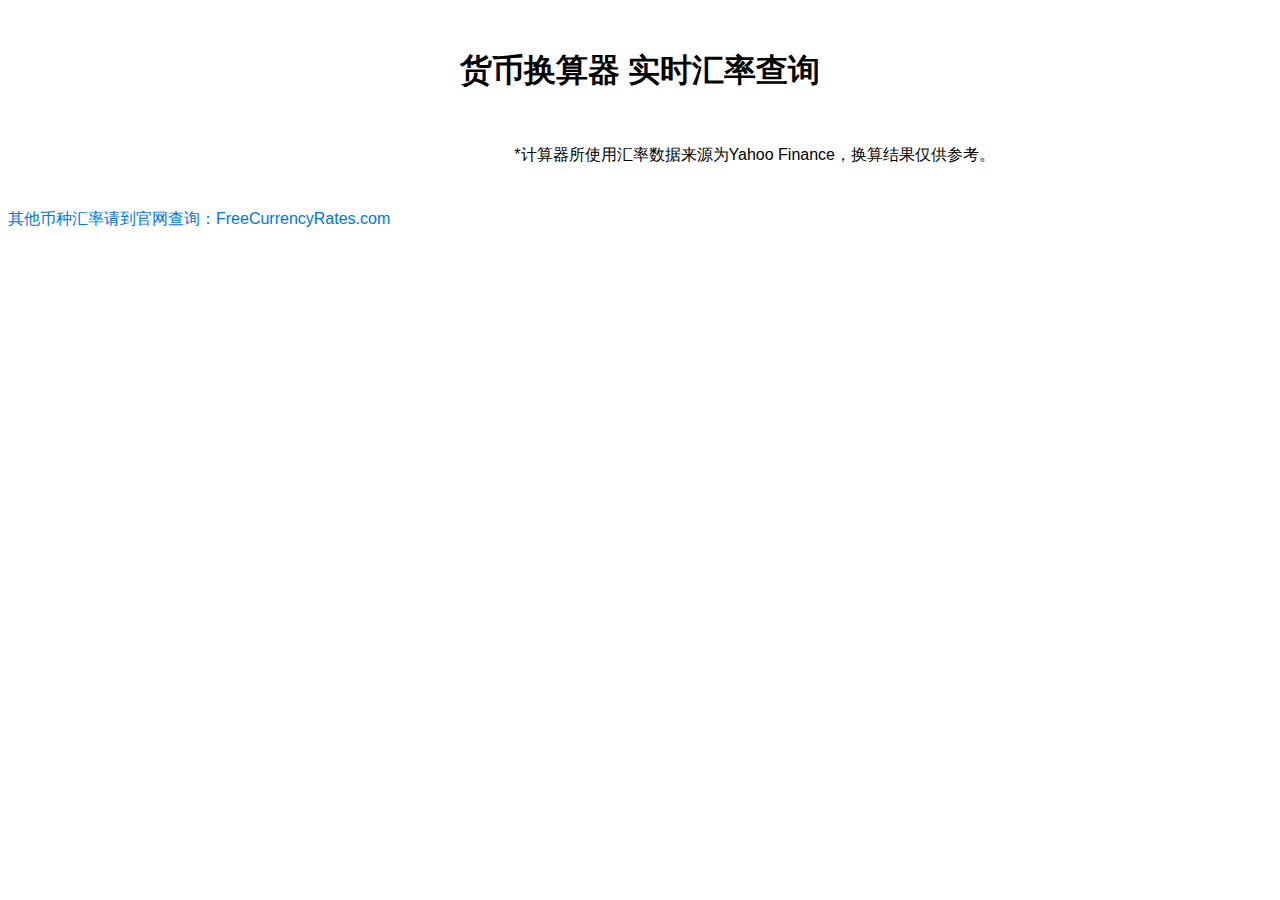
<file: forex.html>
<html>
	<head>
		<meta charset="UTF-8">
		<title>实时汇率查询 - 货币换算器 - 蜗牛个人导航</title>
		<meta name="viewport" content="width=device-width, initial-scale=1.0">
		<meta name="fragment" content="!">
		<link rel="shortcut icon" href="//cdn.eallion.com/favicon.ico">
		<base target="_blank" />
		<style type="text/css">
			body {
				font-family:-apple-system,BlinkMacSystemFont,"Helvetica Neue","Source Han Sans CN","Microsoft Yahei",Helvetica,Arial,sans-serif !important;
				line-height:1.7 !important;
				line-height:1.428571429 !important;
			}
			p {
				text-align:right !important;  
				width: auto !important;
				max-width: 710px !important;
				margin: auto !important;
				padding: 0 10px 18px !important;
			}
			h3 {
				padding-top:40px !important;
				text-align:center !important;
				font-size: 32px !important;
				height: 64px !important;
			}
			a,
			a:link,
			a:hover,
			a:visited,
			a:active {
				color:#0073EA !important;
				text-decoration:none !important;
			}
			tr {
				padding-top: 10px !important;
			}
			.gcw_sourceFmPhYcNUZ {
				display:none !important;
			}
			.gcw_mainFotl3N2Rg,
			.gcw_mainFotl3N2Rg *,
			.gcw_value-sameFotl3N2Rg {
				color:#0073EA !important;
			}
			#gcw_siteFmPhYcNUZ {
				padding-top: 10px;
			}
			.gcw_sourceFotl3N2Rg {
				border-top: 1px solid #E6E6E6 !important;
				color:#555 !important;
			}
		</style>
	</head>
	<body>
		<div>
			<h3>货币换算器 实时汇率查询</h3>
			<p>*计算器所使用汇率数据来源为Yahoo Finance，换算结果仅供参考。</p>
			<div id='gcw_mainFmPhYcNUZ' class='gcw_mainFmPhYcNUZ'></div>
				<script>function reloadFmPhYcNUZ(){ var sc = document.getElementById('scFmPhYcNUZ');if (sc) sc.parentNode.removeChild(sc);sc = document.createElement('script');sc.type = 'text/javascript';sc.charset = 'UTF-8';sc.async = true;sc.id='scFmPhYcNUZ';sc.src = 'https://freecurrencyrates.com/zh-hans/widget-horizontal?iso=USDGBPEURCNYHKDTWDJPYKRWRUB&df=2&p=FmPhYcNUZ&v=fits&source=yahoo&width=720&width_title=225&firstrowvalue=1&thm=dddddd,ffffff,dddddd,dddddd,444444,dddddd,ffffff,0073EA,000000&title=%E5%AE%9E%E6%97%B6%E6%B1%87%E7%8E%87%E6%8D%A2%E7%AE%97&tzo=-480';var div = document.getElementById('gcw_mainFmPhYcNUZ');div.parentNode.insertBefore(sc, div);} reloadFmPhYcNUZ(); </script>
			<br />
			<div id='gcw_mainFotl3N2Rg' class='gcw_mainFotl3N2Rg'></div>
				<a id='gcw_siteFmPhYcNUZ' href='https://freecurrencyrates.com/zh-hans/'>其他币种汇率请到官网查询：FreeCurrencyRates.com</a>
				<script>function reloadFotl3N2Rg(){ var sc = document.getElementById('scFotl3N2Rg');if (sc) sc.parentNode.removeChild(sc);sc = document.createElement('script');sc.type = 'text/javascript';sc.charset = 'UTF-8';sc.async = true;sc.id='scFotl3N2Rg';sc.src = 'https://freecurrencyrates.com/zh-hans/widget-table?iso=USDCNYHKDGBPEURTWDRUBJPYKRW&df=1&p=Fotl3N2Rg&v=fi&source=yahoo&width=720&width_title=0&firstrowvalue=1&thm=dddddd,ffffff,dddddd,dddddd,444444,dddddd,ffffff,0073EA,000000&title=%E5%AE%9E%E6%97%B6%E6%B1%87%E7%8E%87%E6%9F%A5%E8%AF%A2&tzo=-480';var div = document.getElementById('gcw_mainFotl3N2Rg');div.parentNode.insertBefore(sc, div);} reloadFotl3N2Rg(); </script>
		</div>
		<style type="text/css">
			.gcw_sourceFotl3N2Rg {
				border-top: 1px solid #E6E6E6 !important;
				color:#555 !important;
			}
		</style>
	</body>
</html>
</file>
